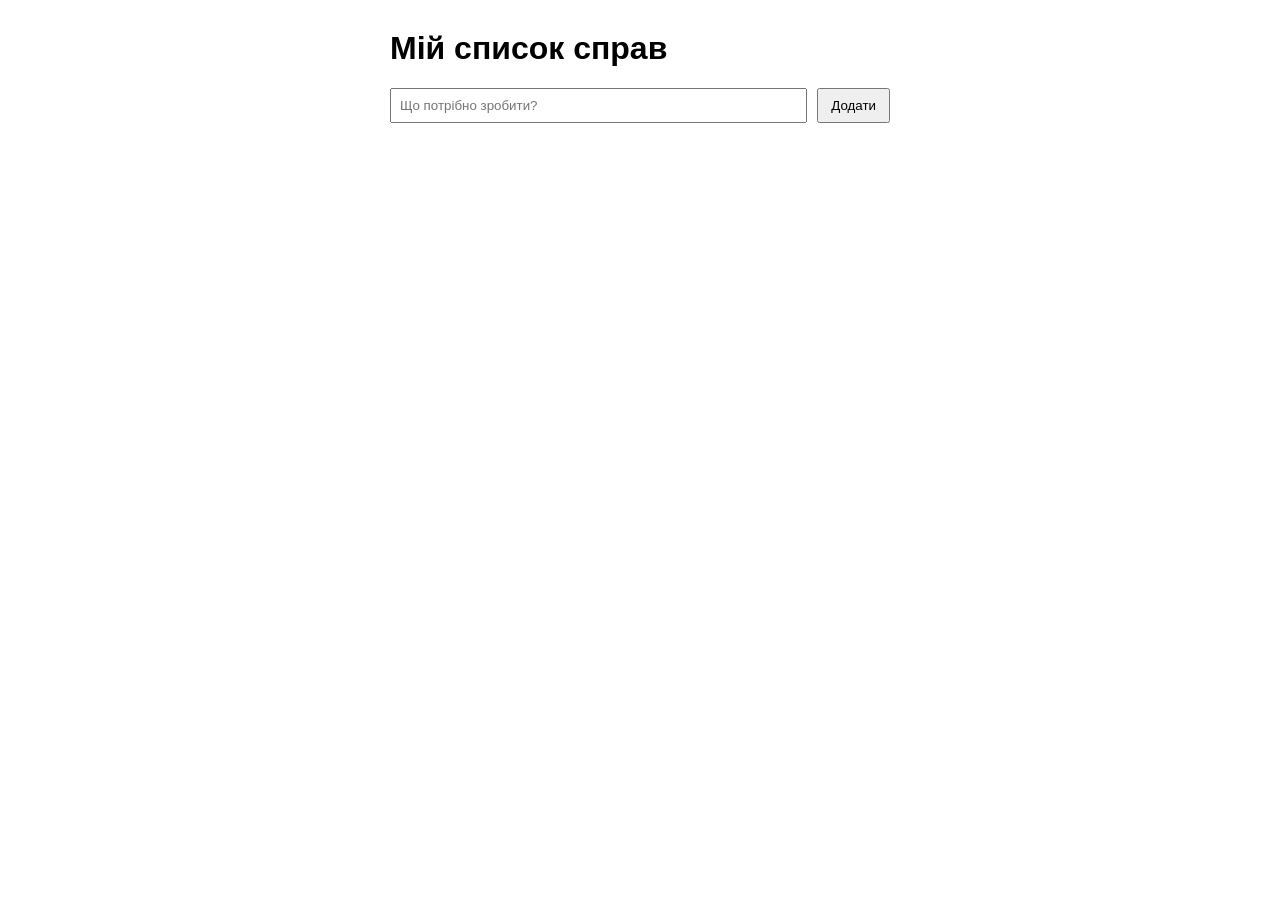
<file: index.html>
<!DOCTYPE html>
<html lang="uk">
<head>
    <meta charset="UTF-8">
    <meta name="viewport" content="width=device-width, initial-scale=1.0">
    <title>To-Do List</title>
    <style>
        body {
            font-family: Arial, sans-serif;
            max-width: 500px;
            margin: 30px auto;
        }

        form {
            display: flex;
            gap: 10px;
        }

        input {
            flex: 1;
            padding: 8px;
        }

        button {
            padding: 8px 12px;
        }

        li {
            margin: 10px 0;
            cursor: pointer;
        }

        .completed {
            text-decoration: line-through;
            color: gray;
        }
    </style>
</head>
<body>

<div class="todo-app">
    <h1>Мій список справ</h1>

    <form id="todo-form">
        <input type="text" id="task-input" placeholder="Що потрібно зробити?"  required>
        <button type="submit">Додати</button>
    </form>

    <ul id="task-list"></ul>
</div>

<script src="app.js"></script>
</body>
</html>
</file>
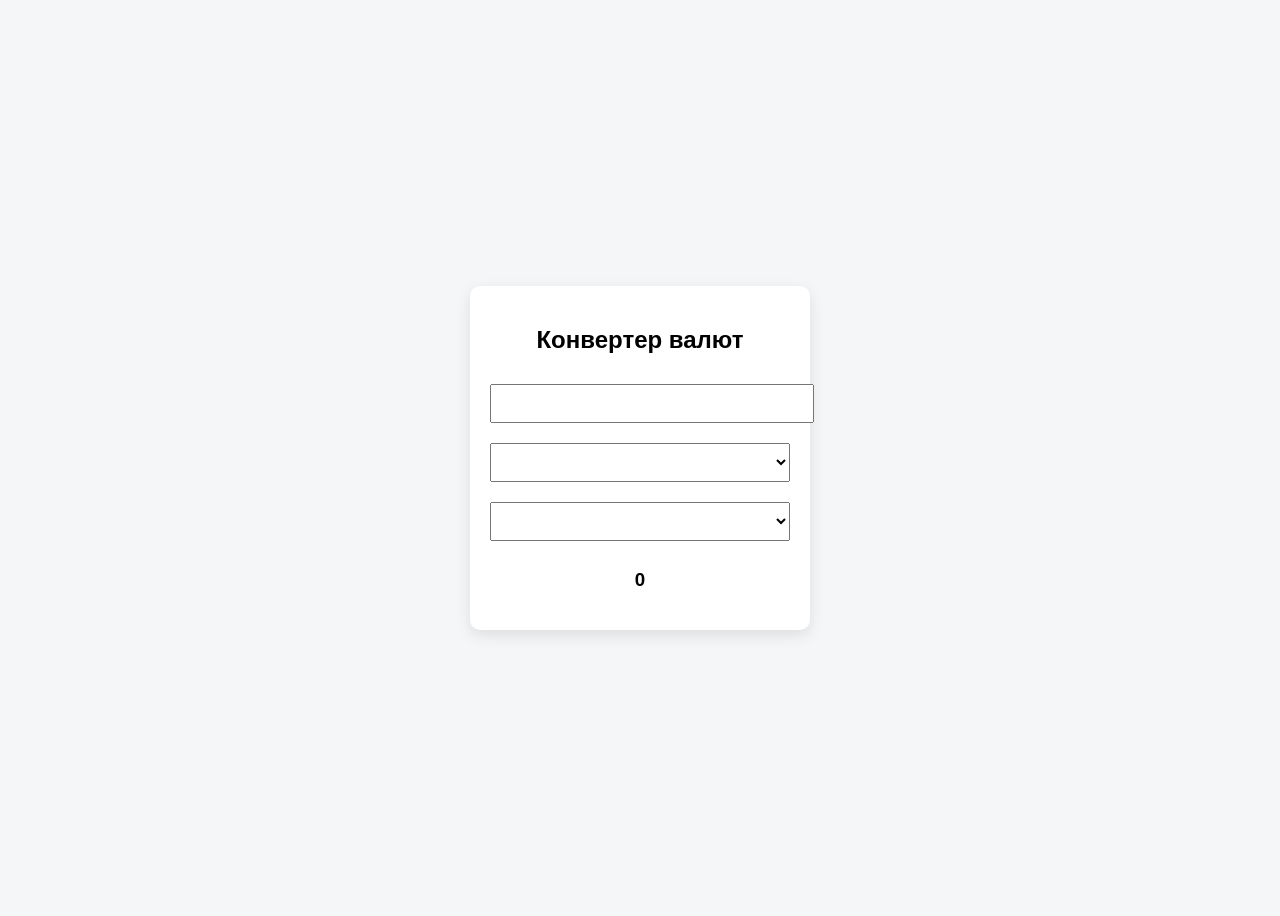
<file: converter.html>
<!DOCTYPE html>
<html lang="uk">
<head>
<meta charset="UTF-8">
<title>Конвертер валют</title>

<style>
body {
  font-family: Arial;
  background: #f4f6f8;
  display: flex;
  justify-content: center;
  align-items: center;
  height: 100vh;
}

.box {
  background: #fff;
  padding: 20px;
  border-radius: 10px;
  width: 300px;
  text-align: center;
  box-shadow: 0 5px 15px rgba(0,0,0,0.1);
}

input, select {
  width: 100%;
  padding: 10px;
  margin: 10px 0;
}
</style>

</head>

<body>

<div class="box">
  <h2>Конвертер валют</h2>

  <input type="number" id="amount">

  <select id="from"></select>
  <select id="to"></select>

  <h3 id="result">0</h3>
</div>

<script src="converter.js"></script>

</body>
</html>
</file>
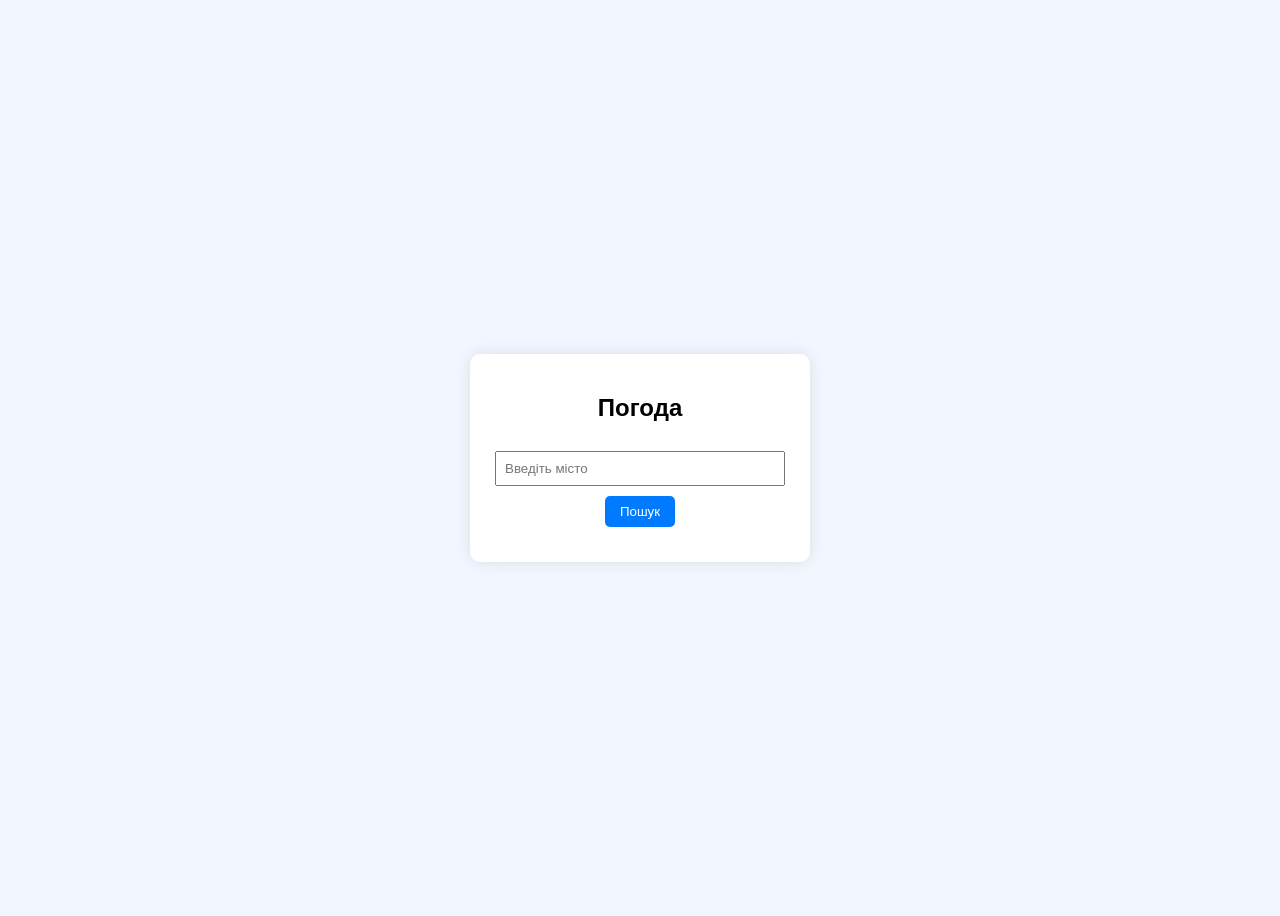
<file: forecast.html>
<!DOCTYPE html>
<html lang="uk">
<head>
<meta charset="UTF-8">
<title>Weather Widget</title>
<link rel="stylesheet" href="forecast.css">
</head>
<body>

<div class="widget">
    <h2>Погода</h2>

    <input type="text" id="city" placeholder="Введіть місто">
    <button id="btn">Пошук</button>

    <div id="output"></div>
</div>

<script src="forecast.js"></script>
</body>
</html>
</file>
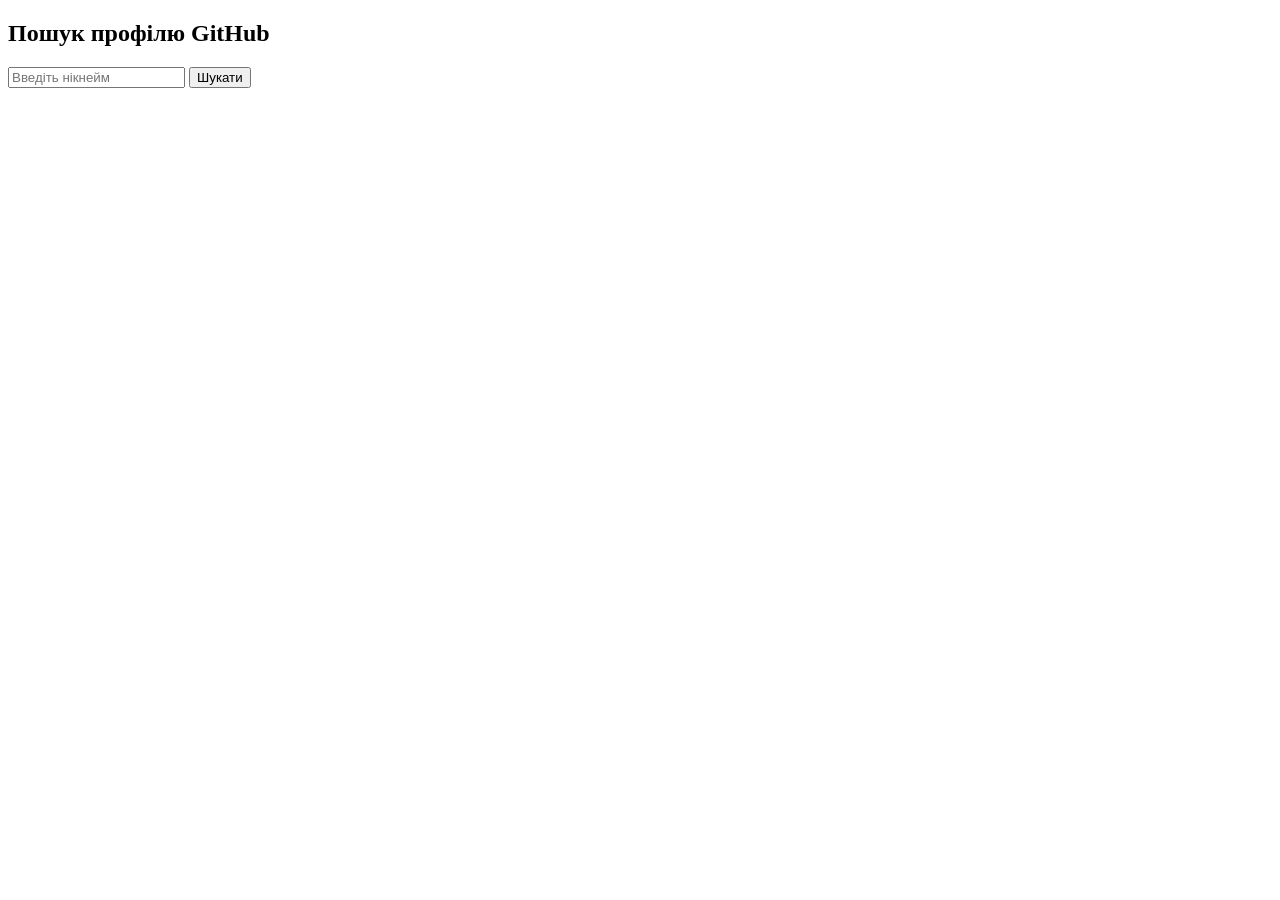
<file: github.html>
<!DOCTYPE html>
<html lang="uk">
<head>
<meta charset="UTF-8">
<title>GitHub API Lab</title>
</head>
<body>

<h2>Пошук профілю GitHub</h2>

<input type="text" id="username" placeholder="Введіть нікнейм">
<button id="searchBtn">Шукати</button>

<div id="result"></div>

<script src="github.js"></script>
</body>
</html>
</file>
<file: forecast.css>
body {
    font-family: Arial, sans-serif;
    background: #f2f6ff;
    display: flex;
    justify-content: center;
    align-items: center;
    height: 100vh;
}

.widget {
    background: white;
    padding: 20px;
    border-radius: 10px;
    width: 300px;
    text-align: center;
    box-shadow: 0 0 15px rgba(0,0,0,0.1);
}

input {
    width: 90%;
    padding: 8px;
    margin: 10px 0;
}

button {
    padding: 8px 15px;
    cursor: pointer;
    border: none;
    background: #007bff;
    color: white;
    border-radius: 5px;
}

#output {
    margin-top: 15px;
}

.error {
    color: red;
}
</file>
